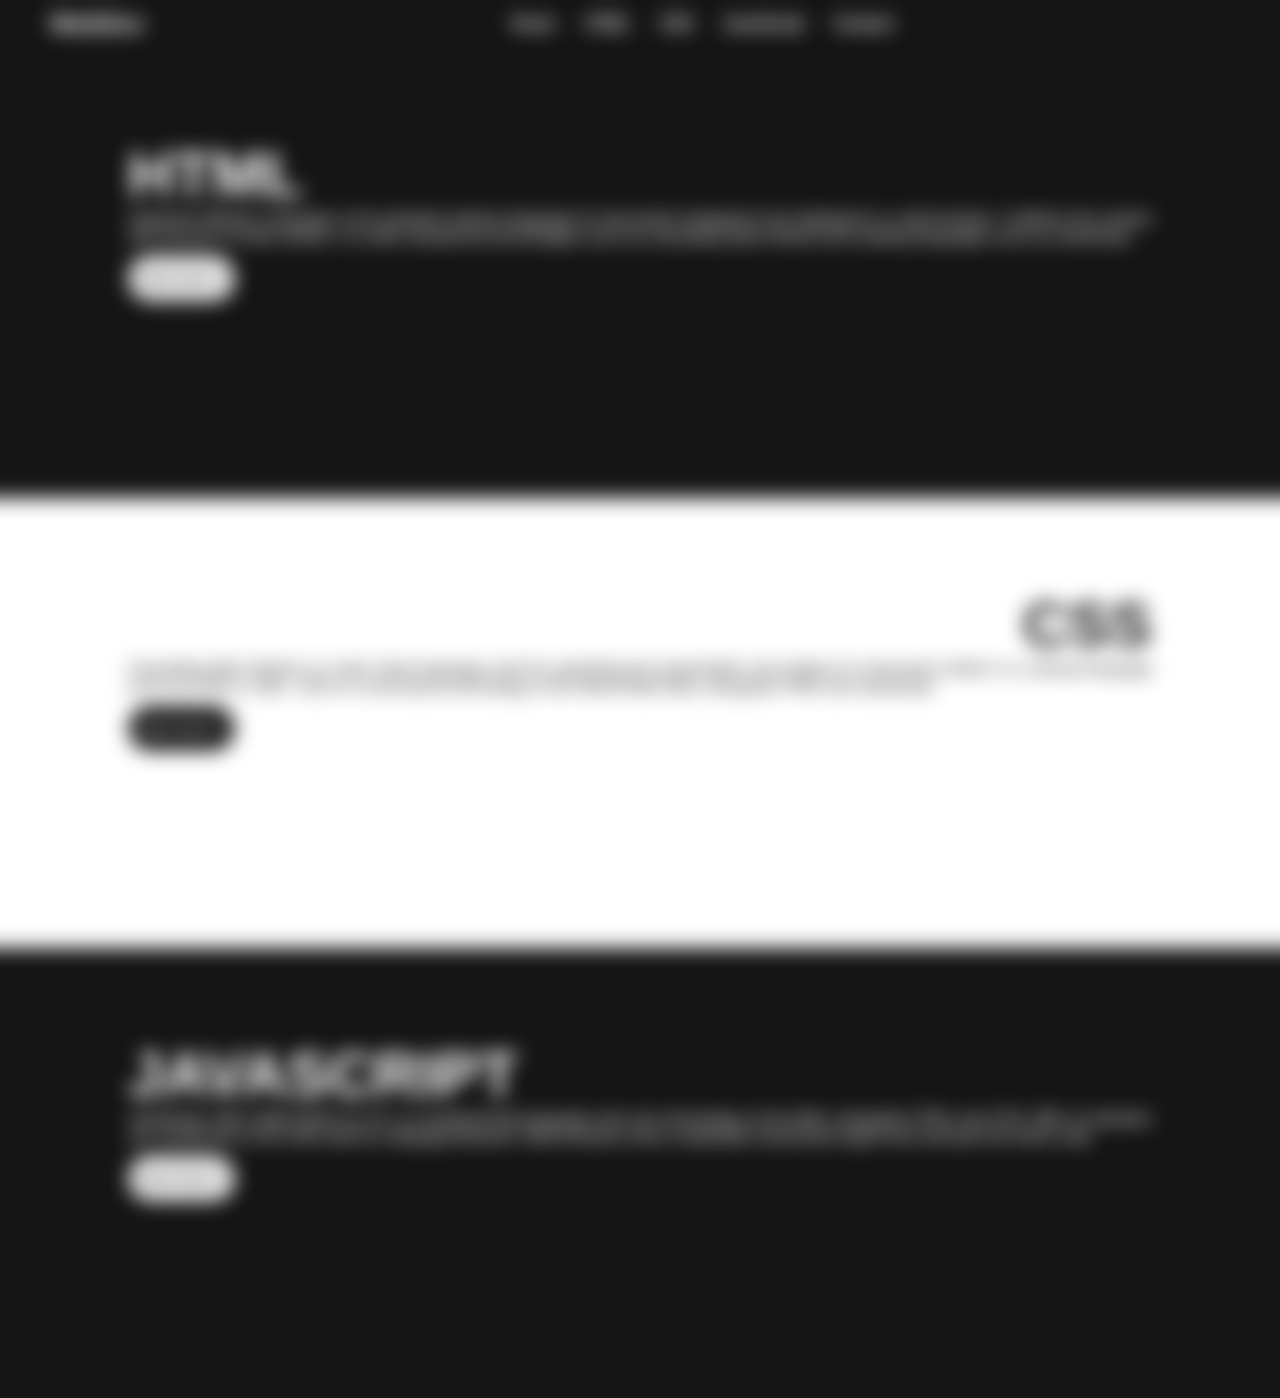
<file: index.html>
<!DOCTYPE html>
<html lang="en">

<head>
    <meta charset="UTF-8">
    <meta name="viewport" content="width=device-width, initial-scale=1.0">
    <title>Web Development Roadmap</title>
    <link rel="stylesheet" href="style.css">
</head>

<body>
    <div class="loader"></div>
    <!-- Navbar Start -->
    <nav class="navbar">
        <section class="logo"><a href="index.html">WebDev</a></section>
        <ul>
            <li><a href="#">Home</a></li>
            <li><a href="html.html">HTML</a></li>
            <li><a href="css.html">CSS</a></li>
            <li><a href="js.html">JavaScript</a></li>
            <li><a href="contact.html">Contact</a></li>
        </ul>
    </nav>
    <!-- Navbar End -->
    <!-- ================================================================== -->
    <!-- Section 1 Start -->
    <section class="sec sec1">
        <section class="sub-sec1 sub-sec">
            <h1>HTML</h1>
            <p>Hypertext Markup Language is the standard markup language for documents designed to be displayed in a web
                browser. It defines the content and structure of web content. It is often assisted by technologies such
                as Cascading Style Sheets and scripting languages such as JavaScript.</p>
            <a href="html.html"><button>Learn more ↗</button></a>
        </section>
    </section>
    <!-- Section 1 End -->
    <!-- ================================================================= -->
    <!-- Section 2 Start -->
    <section class="sec sec2">
        <section class="sub-sec2 sub-sec">
            <h1>CSS</h1>
            <p>Cascading Style Sheets is a style sheet language used for specifying the presentation and styling of a
                document written in a markup language such as HTML or XML. CSS is a cornerstone technology of the World
                Wide Web, alongside HTML and JavaScript.</p>
            <a href="css.html"><button>Learn more ↗</button></a>
        </section>
    </section>
    <!-- Section 2 End -->
    <!-- ================================================================= -->
    <!-- Section 3 Start -->
    <section class="sec sec3">
        <section class="sub-sec3 sub-sec">
            <h1>JAVASCRIPT</h1>
            <p>JavaScript, often abbreviated as JS, is a programming language and core technology of the Web, alongside
                HTML and CSS. 99% of websites use JavaScript on the client side for webpage behavior. Web browsers have
                a dedicated JavaScript engine that executes the client code.</p>
                <a href="js.html"><button>Learn more ↗</button></a>
        </section>
    </section>
    <!-- Section 3 End -->
</body>
</html>
</file>
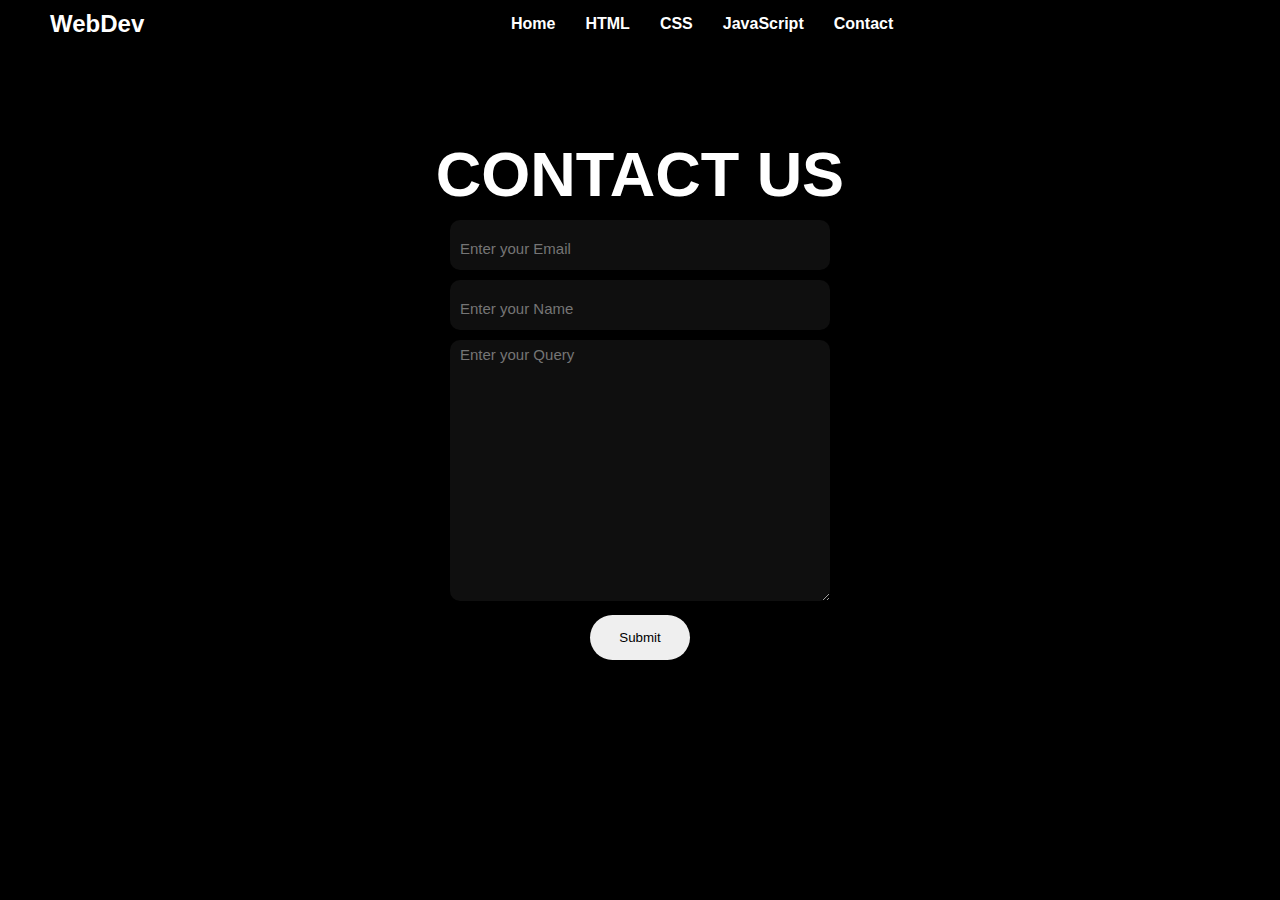
<file: contact.html>
<!DOCTYPE html>
<html lang="en">

<head>
    <meta charset="UTF-8">
    <meta name="viewport" content="width=device-width, initial-scale=1.0">
    <title>Contact us</title>
    <link rel="stylesheet" href="style.css">
</head>

<style>

    table{
        width: 400px;
        text-align: center;
    }
    input, textarea{
        background: rgba(255, 255, 255, 0.059);
        border: none;
        width: 100%;
        border-radius: 10px;
        outline: none;
        color: white;
        padding-left: 10px;
        padding-top: 6px;
        font-size: 15px;
    }
    
    input{
        height: 50px;
    }

    button{
        width: 100px;
        height: 45px;
        border: none;
        border-radius: 1000px;
    }
</style>

<body>
    <!-- Navbar Start -->
    <nav class="navbar">
        <section class="logo"><a href="index.html">WebDev</a></section>
        <ul>
            <li><a href="index.html">Home</a></li>
            <li><a href="html.html">HTML</a></li>
            <li><a href="css.html">CSS</a></li>
            <li><a href="js.html">JavaScript</a></li>
            <li><a href="contact.html">Contact</a></li>
        </ul>
    </nav>
    <!-- Navbar End -->
    <!-- ================================================================== -->
    <!-- Section 1 Start -->
    <section class="sec sec1">
        <section class="sub-sec1 sub-sec">
            <h1 style="text-align: center;">CONTACT US</h1>
            <center>
                <form action="#">
                    <table cellspacing="10px">
                        <tr>
                            <td>
                                <input type="email" placeholder="Enter your Email">
                            </td>
                        </tr>
                        <tr>
                            <td>
                                <input type="text" placeholder="Enter your Name">
                            </td>
                        </tr>
                        <tr>
                            <td>
                                <textarea name="" id="" placeholder="Enter your Query" rows="15"></textarea>
                            </td>
                        </tr>
                        <tr>
                            <td><button type="submit">Submit</button></td>
                        </tr>
                    </table>
                </form>
            </center>
        </section>
    </section>
</body>

</html>
</file>
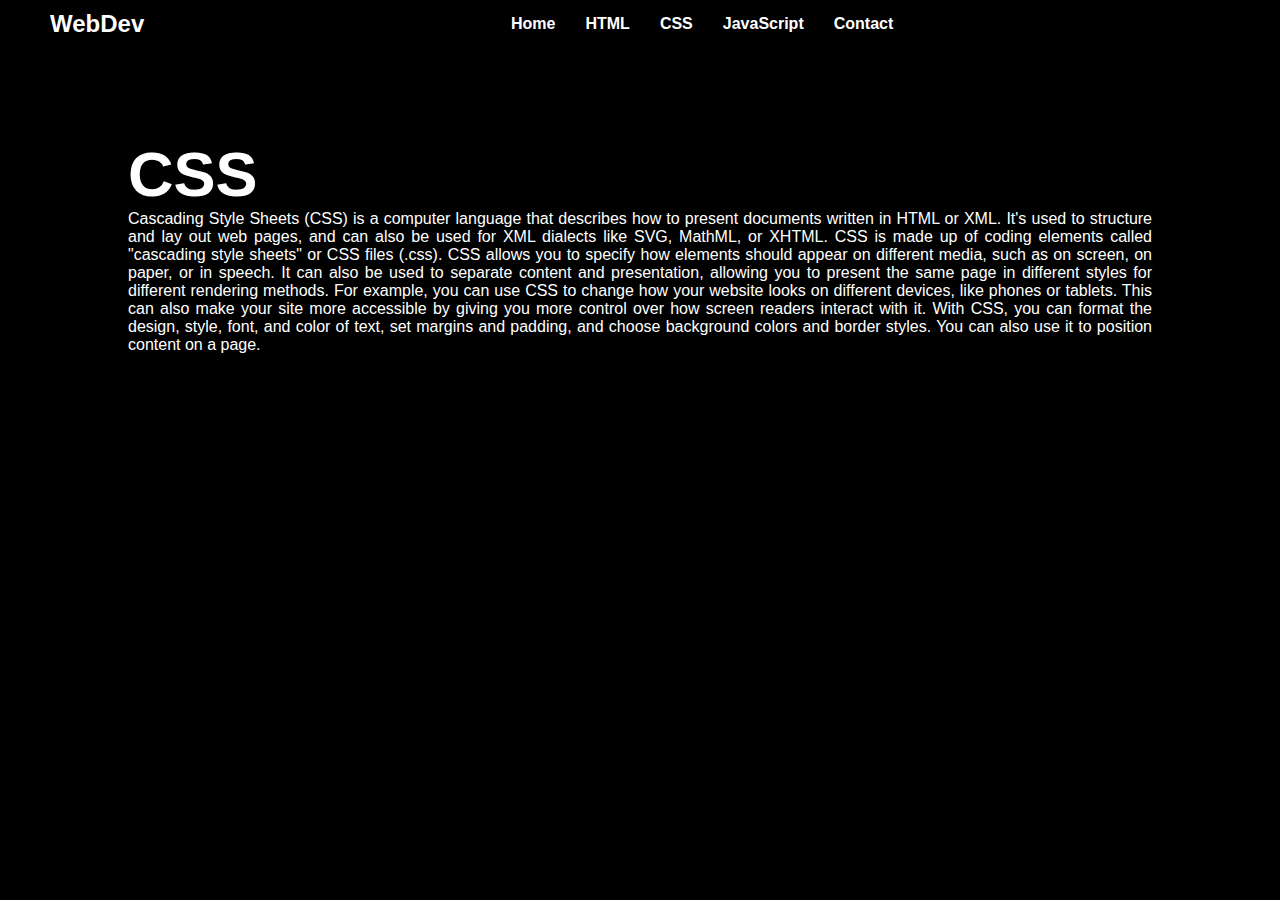
<file: css.html>
<!DOCTYPE html>
<html lang="en">

<head>
    <meta charset="UTF-8">
    <meta name="viewport" content="width=device-width, initial-scale=1.0">
    <title>Css</title>
    <link rel="stylesheet" href="style.css">
</head>

<body>
    <!-- Navbar Start -->
    <nav class="navbar">
        <section class="logo"><a href="index.html">WebDev</a></section>
        <ul>
            <li><a href="index.html">Home</a></li>
            <li><a href="html.html">HTML</a></li>
            <li><a href="css.html">CSS</a></li>
            <li><a href="js.html">JavaScript</a></li>
            <li><a href="contact.html">Contact</a></li>
        </ul>
    </nav>
    <!-- Navbar End -->
   <!-- ================================================================= -->
    <!-- Section 2 Start -->
    <section class="sec sec2" style="background: #000;">
        <section class="sub-sec2 sub-sec">
            <h1 style="color: #fff; text-align: left;">CSS</h1>
            <p style="color: #fff;">Cascading Style Sheets (CSS) is a computer language that describes how to present documents written in HTML or XML. It's used to structure and lay out web pages, and can also be used for XML dialects like SVG, MathML, or XHTML. CSS is made up of coding elements called "cascading style sheets" or CSS files (.css). 
                CSS allows you to specify how elements should appear on different media, such as on screen, on paper, or in speech. It can also be used to separate content and presentation, allowing you to present the same page in different styles for different rendering methods. For example, you can use CSS to change how your website looks on different devices, like phones or tablets. This can also make your site more accessible by giving you more control over how screen readers interact with it. 
                With CSS, you can format the design, style, font, and color of text, set margins and padding, and choose background colors and border styles. You can also use it to position content on a page. </p>
        </section>
    </section>
    <!-- Section 2 End -->
    <!-- ================================================================= -->

</body>

</html>
</file>
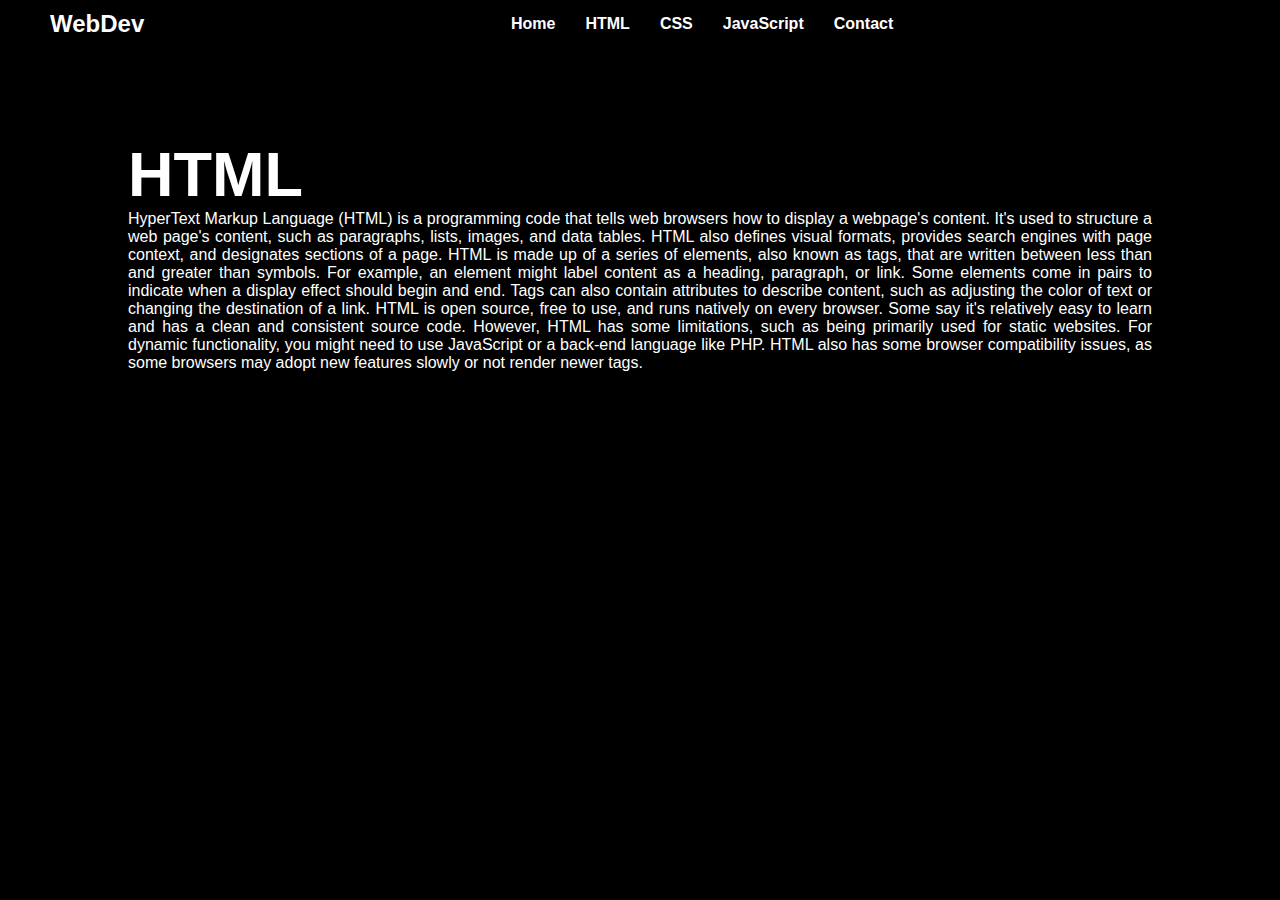
<file: html.html>
<!DOCTYPE html>
<html lang="en">

<head>
    <meta charset="UTF-8">
    <meta name="viewport" content="width=device-width, initial-scale=1.0">
    <title>Html</title>
    <link rel="stylesheet" href="style.css">
</head>

<body>
    <!-- Navbar Start -->
    <nav class="navbar">
        <section class="logo"><a href="index.html">WebDev</a></section>
        <ul>
            <li><a href="index.html">Home</a></li>
            <li><a href="html.html">HTML</a></li>
            <li><a href="css.html">CSS</a></li>
            <li><a href="js.html">JavaScript</a></li>
            <li><a href="contact.html">Contact</a></li>
        </ul>
    </nav>
    <!-- Navbar End -->
    <!-- ================================================================== -->
    <!-- Section 1 Start -->
    <section class="sec sec1">
        <section class="sub-sec1 sub-sec">
            <h1>HTML</h1>
            <p>HyperText Markup Language (HTML) is a programming code that tells web browsers how to display a webpage's content. It's used to structure a web page's content, such as paragraphs, lists, images, and data tables. HTML also defines visual formats, provides search engines with page context, and designates sections of a page. 
                HTML is made up of a series of elements, also known as tags, that are written between less than and greater than symbols. For example, an element might label content as a heading, paragraph, or link. Some elements come in pairs to indicate when a display effect should begin and end. Tags can also contain attributes to describe content, such as adjusting the color of text or changing the destination of a link. 
                HTML is open source, free to use, and runs natively on every browser. Some say it's relatively easy to learn and has a clean and consistent source code. However, HTML has some limitations, such as being primarily used for static websites. For dynamic functionality, you might need to use JavaScript or a back-end language like PHP. HTML also has some browser compatibility issues, as some browsers may adopt new features slowly or not render newer tags. 
                </p>
        </section>
    </section>
    <!-- Section 1 End -->
    <!-- ================================================================= -->

</body>

</html>
</file>
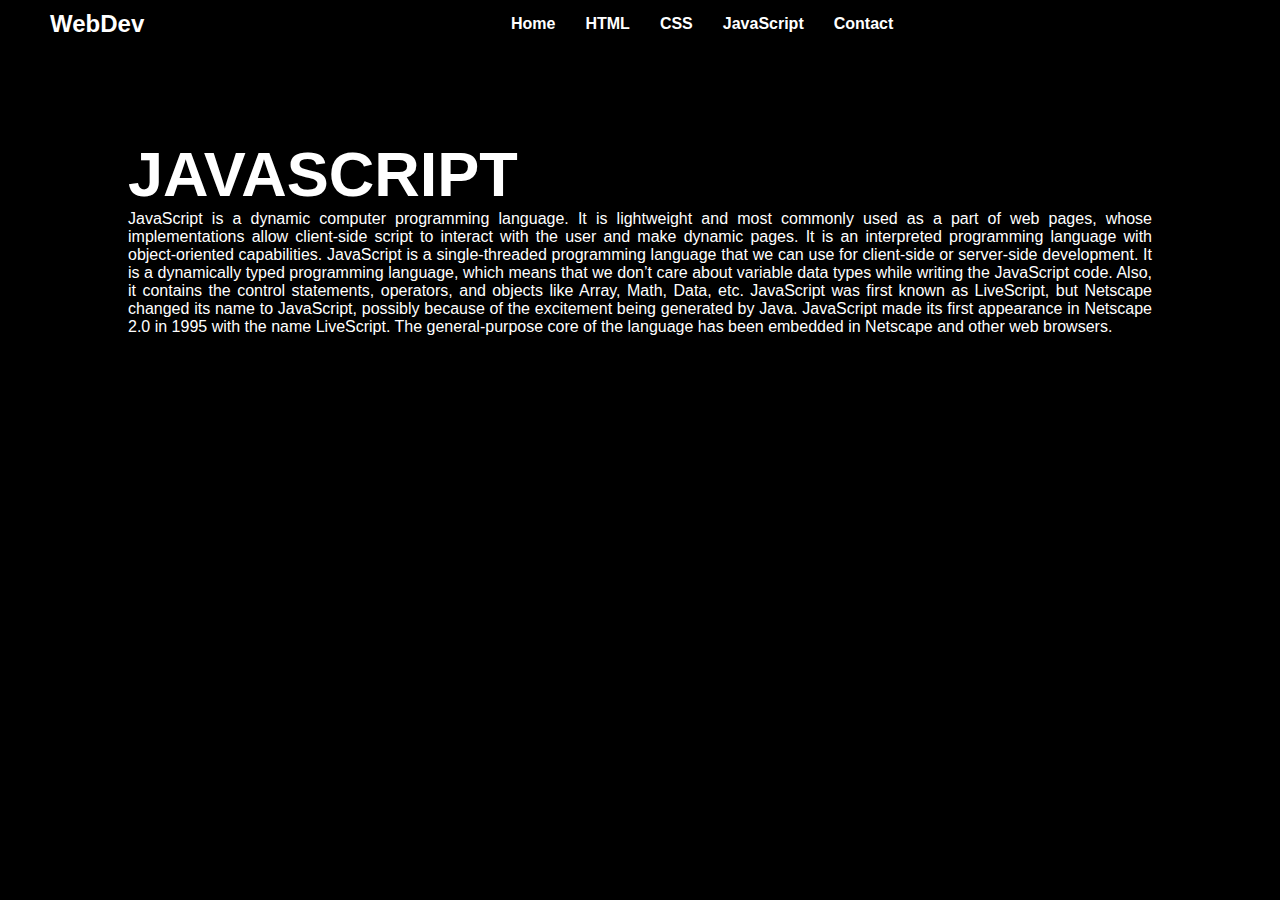
<file: js.html>
<!DOCTYPE html>
<html lang="en">

<head>
    <meta charset="UTF-8">
    <meta name="viewport" content="width=device-width, initial-scale=1.0">
    <title>JavaScript</title>
    <link rel="stylesheet" href="style.css">
</head>

<body>
    <!-- Navbar Start -->
    <nav class="navbar">
        <section class="logo"><a href="index.html">WebDev</a></section>
        <ul>
            <li><a href="index.html">Home</a></li>
            <li><a href="html.html">HTML</a></li>
            <li><a href="css.html">CSS</a></li>
            <li><a href="js.html">JavaScript</a></li>
            <li><a href="contact.html">Contact</a></li>
        </ul>
    </nav>
    <!-- Navbar End -->
   <!-- ================================================================= -->
    <!-- Section 2 Start -->
    <section class="sec sec2" style="background: #000;">
        <section class="sub-sec2 sub-sec">
            <h1 style="color: #fff; text-align: left;">JAVASCRIPT</h1>
            <p style="color: #fff;">JavaScript is a dynamic computer programming language. It is lightweight and most commonly used as a part of web pages, whose implementations allow client-side script to interact with the user and make dynamic pages. It is an interpreted programming language with object-oriented capabilities.

                JavaScript is a single-threaded programming language that we can use for client-side or server-side development. It is a dynamically typed programming language, which means that we don’t care about variable data types while writing the JavaScript code. Also, it contains the control statements, operators, and objects like Array, Math, Data, etc.
                
                JavaScript was first known as LiveScript, but Netscape changed its name to JavaScript, possibly because of the excitement being generated by Java. JavaScript made its first appearance in Netscape 2.0 in 1995 with the name LiveScript. The general-purpose core of the language has been embedded in Netscape and other web browsers.</section>
    </section>
    <!-- Section 2 End -->
    <!-- ================================================================= -->

</body>

</html>
</file>
<file: style.css>
/* Reseting CSS */
* {
    margin: 0;
    padding: 0;
    box-sizing: border-box;
    font-family: 'Arial', sans-serif;
}

body {
    background-color: #000;
    color: #fff;
    text-align: center;
}

/* Navbar Start */
.navbar {
    width: 100%;
    background-color: #000000;
    display: flex;
    align-items: center;
    padding: 10px 50px;
}

.navbar .logo a {
    font-size: 1.5em;
    font-weight: bold;
    color: #ffffff;
    text-decoration: none;
}

.navbar ul {
    list-style-type: none;
    display: inline-flex;
    margin: 0 auto;
}

.navbar ul li {
    margin-left: 30px;
}

.navbar ul li a {
    color: #ffffff;
    text-decoration: none;
    font-weight: bold;
}

/* Navbar end */
/* ======================================================= */
/* Default sections / subsections / h1s */
.sec {
    width: 100%;
    height: 50vh;
    padding-top: 10vh;
}

.sub-sec {
    padding: 0 10%;
    text-align: justify;
    width: 100%;
}

.sec>.sub-sec>h1 {
    font-size: clamp(1px, 7vh, 200px);
    font-weight: 900;
}

.sec>.sub-sec>a>button {
    width: auto;
    height: 45px;
    padding: 10px;
    border-radius: 100px;
    font-weight: bold;
    border: none;
    margin-top: 10px;
}
/* Default section end */
/* ======================================================= */
/* First & Third Section start */
.sec1,
.sec3 {
    background: rgb(0, 0, 0);
}

.sec1>.sub-sec1>h1,
.sec3>.sub-sec3>h1 {
    color: rgb(255, 255, 255);
}

.sec1>.sub-sec1>button>a,
.sec3>.sub-sec3>button>a {
    color: #000;
    text-decoration: none;
}

/* First & Third Section end */
/* ======================================================= */
/* Second Section start */
.sec2 {
    background: rgb(255, 255, 255);
}

.sec2>.sub-sec2>h1 {
    color: rgb(0, 0, 0);
    text-align: right;
}

.sec2>.sub-sec2>p {
    color: #000;
}

.sec2>.sub-sec2>a>button {
    color: #ffffff;
    background: #000;
    text-decoration: none;
}
/* Second Section End */
/* ======================================================= */

.loader{
    position: fixed;
    top: 50%;
    left: 50%;
    transform: translate(-50%, -50%);
    width: 5000px;
    height: 5000px;
    background-color: rgba(255, 255, 255, 0.082);
    backdrop-filter: blur(10px);
    border-radius: 5000px;
    animation: loader 2s forwards;
    transition: 2s;
}

@keyframes loader {
    50%{
        width: 5000px;
        height: 5000px;
    }

    100%{
        width: 0px;
        height: 0px;
    }
}
</file>
